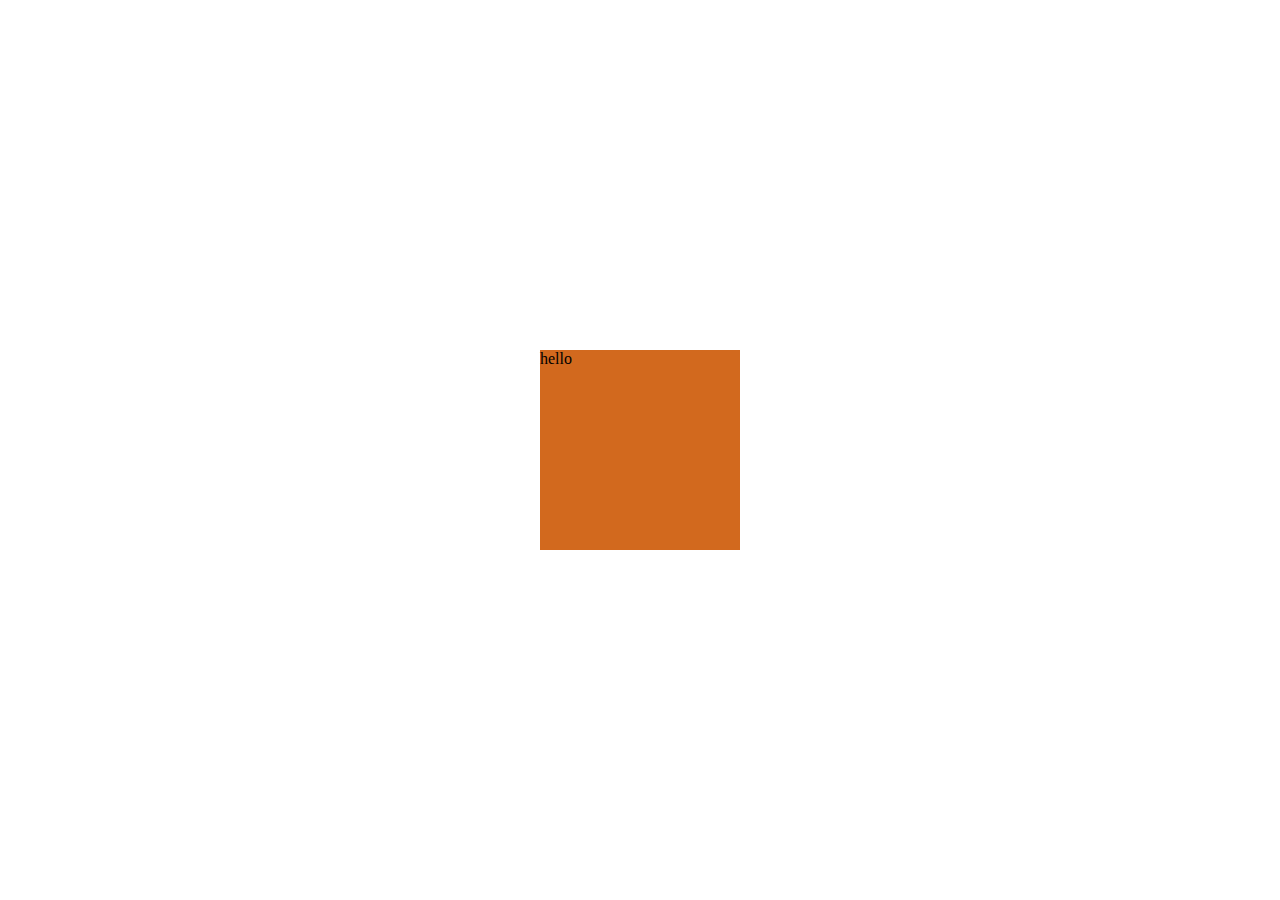
<file: css/transform.html>
<html lang="en">
<head>
    <meta charset="UTF-8">
    <meta name="viewport" content="width=device-width, initial-scale=1.0">
    <title>Document</title>
    <style>
        div{
            position: absolute;
            top: 50%; left: 50%;
            background: chocolate;
            width: 200px; height: 200px;
            transform: translate(-50%, -50%);
        }
    </style>
</head>
<body>
    <div>hello</div>
</body>
</html>
</file>
